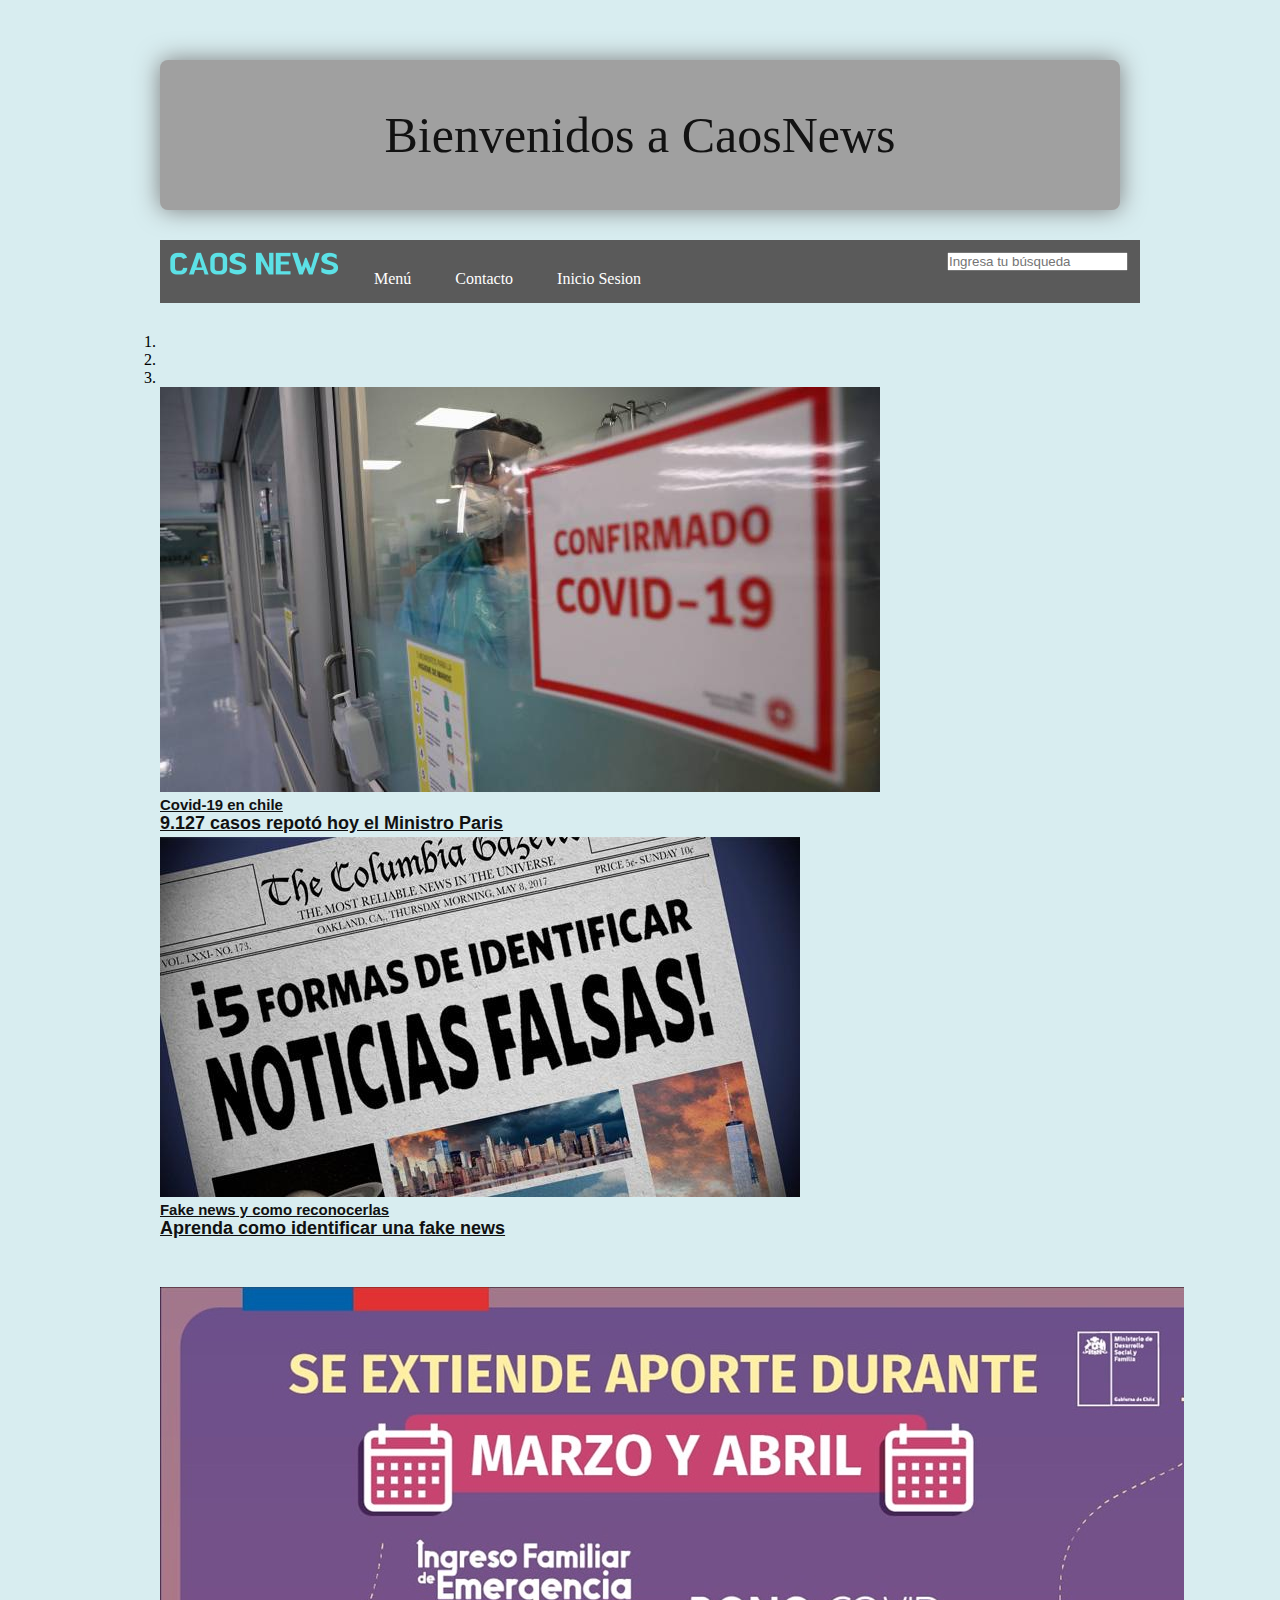
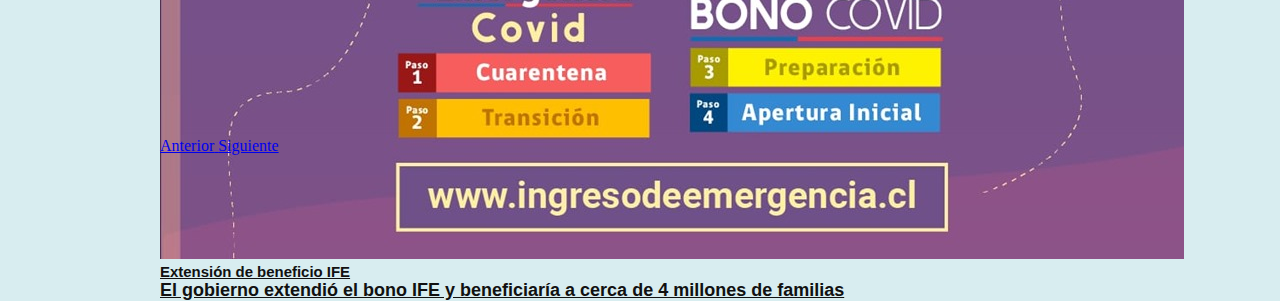
<file: CaosNews/index.html>
<!DOCTYPE html>
<html lang="es">

<head>
    <meta charset="UTF-8">
    <meta http-equiv="X-UA-Compatible" content="IE=edge">
    <meta name="viewport" content="width=device-width, initial-scale=1.0">
    <title>Caos News</title>
    <link rel="stylesheet" href="https://cdn.jsdelivr.net/npm/bootstrap@4.5.3/dist/css/bootstrap.min.css"
    integrity="sha384-TX8t27EcRE3e/ihU7zmQxVncDAy5uIKz4rEkgIXeMed4M0jlfIDPvg6uqKI2xXr2" crossorigin="anonymous">
    <link rel="stylesheet" href="estilos.css">
</head>

<body>
    <div id="contenedor">
        <header id="Bienvenida">
            <h1>Bienvenidos a CaosNews</h1>
        </header>
        <nav class="navegacion">
            <ul class="menu">
                <a href="index.html"><img src="logo.png"/></a>
                <li><a href="#">Menú</a>
                    <ul class="submenu">
                        <li><a href="#">Nuestros colaboradores</a></li>
                        <li><a href="#">Categorias</a></li>
                        <li><a href="#">Periodistas</a> </li>
                    </ul>
                </li>
                <li><a href="contacto_general.html">Contacto</a></li>
                <li><a href="inicio_sesion.html">Inicio Sesion</a></li>
                
                <div class="buscar">
                    <form method="get" action="/cgi-bin/prontus_search.cgi">
                        <input type="text" id="query" placeholder="Ingresa tu búsqueda" value="" name="search_texto">
                        <!-- <button type="submit" class="btn btn-default" id="boton_m"><span>::bebore ::after</span></button> -->
                    </form>
                </div>
            </ul>
        </nav>
    <div class="container">
    <div class= "row" >
        <div class="col-sm-12">
            <div id="carouselExampleCaptions" class="carousel slide" data-ride="carousel">
                <ol class="carousel-indicators">
                    <li data-target="#carouselExampleCaptions" data-slide-to="0" class="active"></li>
                    <li data-target="#carouselExampleCaptions" data-slide-to="1"></li>
                    <li data-target="#carouselExampleCaptions" data-slide-to="2"></li>
                </ol>
                <div class="carousel-inner">
                    <div class="carousel-item active">
                        <img src="noticia1.jpg" class="d-block w-100" alt="First slide">
                        <div class="carousel-caption d-none d-md-block">
                            <div>
                                <a href="noticia_casos_covid19.html" class="letter_enlaces">
                                <h5>Covid-19 en chile</h5>
                                <p>9.127 casos repotó hoy el Ministro Paris</p></a>
                            </div>
                        </div>
                    </div>
                    <div class="carousel-item">
                        <img src="noticia2.jpg" class="d-block w-100" alt="Second slide">
                        <div class="carousel-caption d-none d-md-block">
                            <div>
                                <a href="noticias_falsas.html" class="letter_enlaces">
                                <h5>Fake news y como reconocerlas</h5>
                                <p>Aprenda como identificar una fake news</p></a>                        </div>
                            </div>
                        </div>
                    <div class="carousel-item">
                        <img src="noticia3.jpg" class="d-block w-100" alt=" Third slide">
                        <div class="carousel-caption d-none d-md-block">
                            <div>
                                <a href="bono_covid.html" class="letter_enlaces">
                                <h5>Extensión de beneficio IFE</h5>
                                <p>El gobierno extendió el bono IFE y beneficiaría a cerca de 4 millones de familias</p></a>
                            </div>
                        </div>
                    </div>
                </div>
                <a class="carousel-control-prev" href="#carouselExampleCaptions" role="button" data-slide="prev">
                    <span class="carousel-control-prev-icon" aria-hidden="true"></span>
                    <span class="sr-only">Anterior</span>
                </a>
                <a class="carousel-control-next" href="#carouselExampleCaptions" role="button" data-slide="next">
                    <span class="carousel-control-next-icon" aria-hidden="true"></span>
                    <span class="sr-only">Siguiente</span>
                </a>
            </div>
        </div>
    </div>
    </div>
    
    <script src="https://code.jquery.com/jquery-3.5.1.slim.min.js"
        integrity="sha384-DfXdz2htPH0lsSSs5nCTpuj/zy4C+OGpamoFVy38MVBnE+IbbVYUew+OrCXaRkfj"
        crossorigin="anonymous"></script>
    <script src="https://cdn.jsdelivr.net/npm/popper.js@1.16.1/dist/umd/popper.min.js"
        integrity="sha384-9/reFTGAW83EW2RDu2S0VKaIzap3H66lZH81PoYlFhbGU+6BZp6G7niu735Sk7lN"
        crossorigin="anonymous"></script>
    <script src="https://cdn.jsdelivr.net/npm/bootstrap@4.5.3/dist/js/bootstrap.min.js"
        integrity="sha384-w1Q4orYjBQndcko6MimVbzY0tgp4pWB4lZ7lr30WKz0vr/aWKhXdBNmNb5D92v7s"
        crossorigin="anonymous"></script>
</body>

</html>
</file>
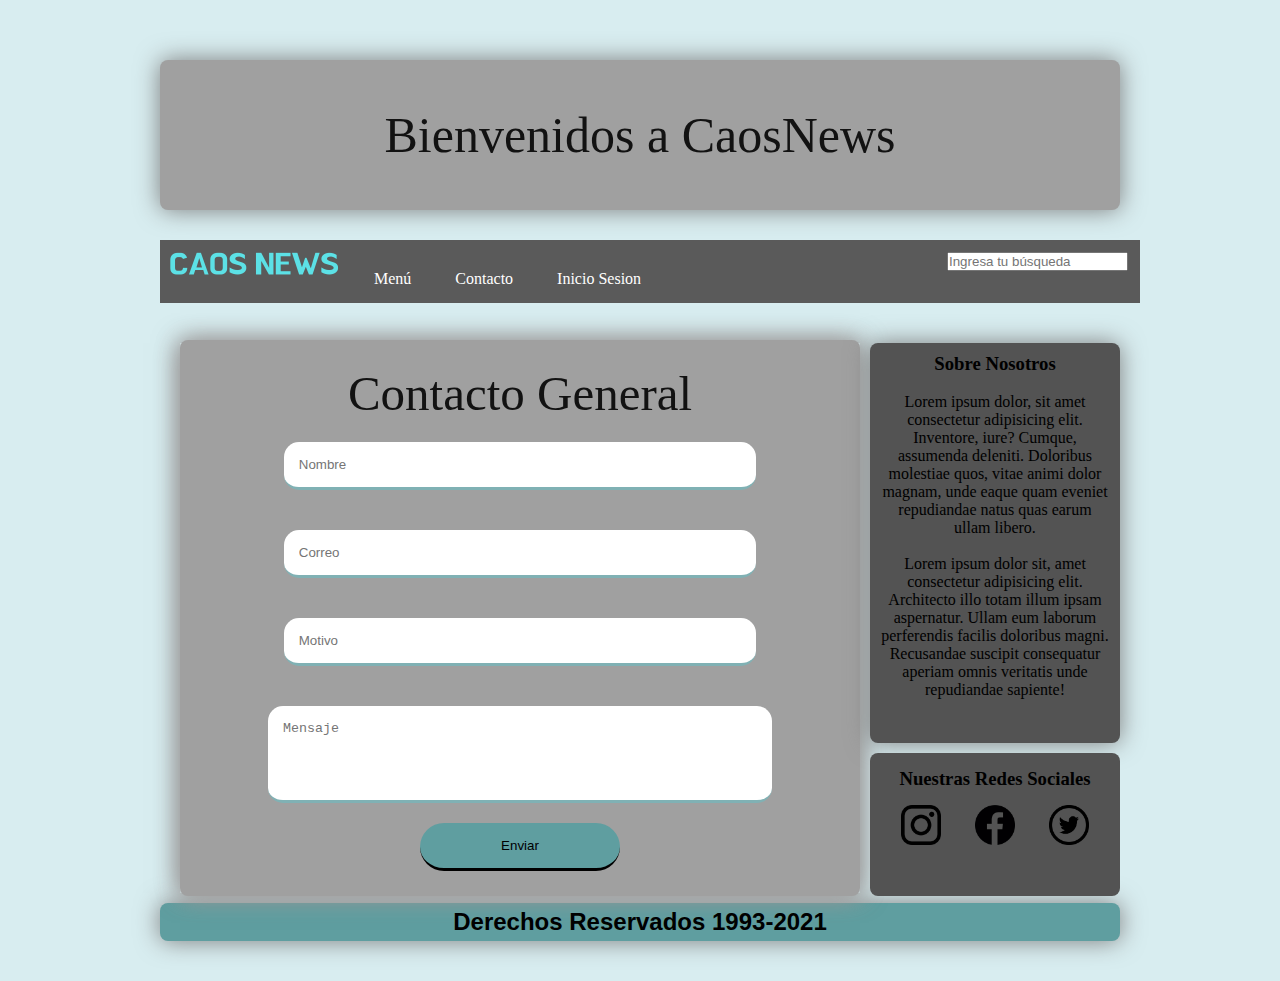
<file: CaosNews/contacto_general.html>
<!DOCTYPE html>
<html lang="es">

<head>
    <meta charset="UTF-8">
    <meta http-equiv="X-UA-Compatible" content="IE=edge">
    <meta name="viewport" content="width=device-width, initial-scale=1.0">
    <title>Contacto General</title>
    <link rel="stylesheet" href="https://cdn.jsdelivr.net/npm/bootstrap@4.5.3/dist/css/bootstrap.min.css"
    integrity="sha384-TX8t27EcRE3e/ihU7zmQxVncDAy5uIKz4rEkgIXeMed4M0jlfIDPvg6uqKI2xXr2" crossorigin="anonymous">
    <link rel="stylesheet" href="estilos.css">
</head>

<body>
    <div id="contenedor">
        <header id="Bienvenida">
            <h1>Bienvenidos a CaosNews</h1>
        </header>
        <nav class="navegacion">
            <ul class="menu">
                <a href="index.html"><img src="logo.png"/></a>
                <li><a href="#">Menú</a>
                    <ul class="submenu">
                        <li><a href="#">Nuestros colaboradores</a></li>
                        <li><a href="#">Categorias</a></li>
                        <li><a href="#">Periodistas</a> </li>
                    </ul>
                </li>
                <li><a href="#">Contacto</a></li>
                <li><a href="inicio_sesion.html">Inicio Sesion</a></li>

                <div class="buscar">
                    <form method="get" action="/cgi-bin/prontus_search.cgi">
                        <input type="text" id="query" placeholder="Ingresa tu búsqueda" value="" name="search_texto">
                        <!-- <button type="submit" class="btn btn-default" id="boton_m"><span>::bebore ::after</span></button> -->
                    </form>
                </div>
            </ul>
        </nav>
        <section id="contenido">
            <form >
                <h1>Contacto General</h1>
                <input type="text" placeholder="Nombre">
                <input type="text" placeholder="Correo">
                <input type="text" placeholder="Motivo">
                <textarea placeholder="Mensaje"></textarea>
                <button>Enviar</button>
            </form>
        </section>
        <aside id=sobre_nosotros>
            <h3>Sobre Nosotros</h3><br>
            <p>Lorem ipsum dolor, sit amet consectetur adipisicing elit. Inventore, iure? Cumque, assumenda deleniti.
                Doloribus molestiae quos, vitae animi dolor magnam, unde eaque quam eveniet repudiandae natus quas earum
                ullam libero. <br><br> Lorem ipsum dolor sit, amet consectetur adipisicing elit. Architecto illo
                totam illum ipsam aspernatur. Ullam eum laborum perferendis facilis doloribus magni. Recusandae suscipit
                consequatur aperiam omnis veritatis unde repudiandae sapiente!</p>
        </aside>
        <aside id=redes_sociales>
            <h3>Nuestras Redes Sociales</h3>
            <img src="87390.png" alt="instagram">
            <img src="logotipo-circular-de-facebook.png" alt="facebook">
            <img src="pngegg.png" alt="twitter">
        </aside>
        <footer>
            <h2>Derechos Reservados 1993-2021</h2>
        </footer>
    </div>
</body>

</html>
</file>
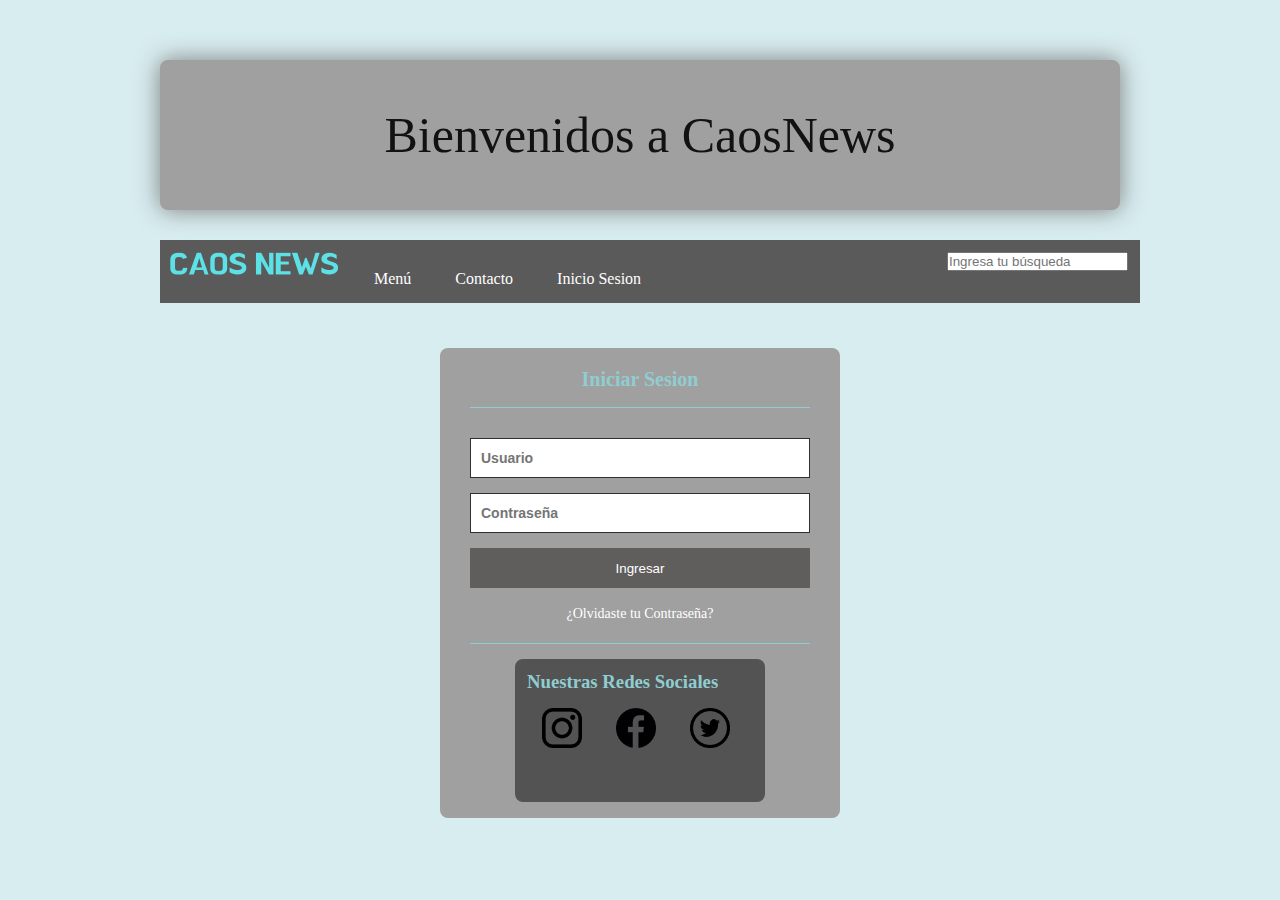
<file: CaosNews/inicio_sesion.html>
<!DOCTYPE html>
<html lang="es">

<head>
    <meta charset="UTF-8">
    <meta http-equiv="X-UA-Compatible" content="IE=edge">
    <meta name="viewport" content="width=device-width, initial-scale=1.0">
    <title>Iniciar Sesion</title>
    <link rel="stylesheet" href="https://cdn.jsdelivr.net/npm/bootstrap@4.5.3/dist/css/bootstrap.min.css"
    integrity="sha384-TX8t27EcRE3e/ihU7zmQxVncDAy5uIKz4rEkgIXeMed4M0jlfIDPvg6uqKI2xXr2" crossorigin="anonymous">
    <link rel="stylesheet" href="estilos.css">
</head>

<body>
    <div id="contenedor">
        <header id="Bienvenida">
            <h1>Bienvenidos a CaosNews</h1>
        </header>
        <nav class="navegacion">
            <ul class="menu">
                <a href="index.html"><img src="logo.png"></a>
                <li><a href="#">Menú</a>
                    <ul class="submenu">
                        <li><a href="#">Nuestros colaboradores</a></li>
                        <li><a href="#">Categorias</a></li>
                        <li><a href="#">Periodistas</a> </li>
                    </ul>
                </li>
                <li><a href="contacto_general.html">Contacto</a></li>
                <li><a href="#">Inicio Sesion</a></li>

                <div class="buscar">
                    <form method="get" action="/cgi-bin/prontus_search.cgi">
                        <input type="text" id="query" placeholder="Ingresa tu búsqueda" value="" name="search_texto">
                        <!-- <button type="submit" class="btn btn-default" id="boton_m"><span>::bebore ::after</span></button> -->
                    </form>
                </div>
            </ul>
        </nav>
    <section class="inicio_sesion">
        <h5>Iniciar Sesion</h5>
        <input class="controls" type="text" name="usuario" value="" placeholder="Usuario">
        <input class="controls" type="password" name="contrasena" value="" placeholder="Contraseña">
        <input class="buttons" type="submit" name="" value="Ingresar">
        <p><a href="#">¿Olvidaste tu Contraseña?</a></p>
        <div>
            <h3>Nuestras Redes Sociales</h3>
            <img src="87390.png" alt="instagram">
            <img src="logotipo-circular-de-facebook.png" alt="facebook">
            <img src="pngegg.png" alt="twitter">
        </div>
    </section>
    </div>

    
</body>

</html>
</file>
<file: CaosNews/estilos.css>
*{
	margin: 0;
	padding: 0;
	-webkit-box-sizing: border-box;
	-moz-box-sizing: border-box;
	box-sizing: border-box;
}

body{
	background: #d8edf0;
    margin-top: 40px;
    margin-left: 100px;
    margin-right: 100px;
}

header{
	width: 100%;
}

.navegacion{
	width: 980px;
	margin: 30px auto;
	background: rgb(90, 90, 90);
}

.navegacion ul{
	list-style: none;
}
.logo img{
    margin: 10px auto;
    position: absolute;
}
.menu > li{
	position: relative;
	display: inline-block;
}

.menu > li > a{
	display: block;
	padding: 15px 20px;
	color: #ffffff;
	font-family: 'Open sans';
	text-decoration: none;
    text-align: center;
}

.menu li a:hover{
	color: #CE7D35;
	transition: all .3s;
}

.buscar{
    float: right;
    margin: 12px;
}

/* Submenu*/

.submenu{
	position: absolute;
	background: #333333;
	width: 150%;
	visibility: hidden;
	opacity: 0;
	transition: opacity 1.5s;
}
.submenu li a{
	display: block;
	padding: 15px;
	color: #fff;
	font-family: 'Open sans';
	text-decoration: none;
}
.menu li:hover .submenu{
	visibility: visible;
	opacity: 1;
}
.carousel-item {
	height: 450px;
}

/*contacto general*/
#contenido{
    display: flex;
    width: 90%;
    height: 80vh;
    justify-content: center;
    align-items: center;
    margin: 20px;      
}
#contenido form{
    display: flex;
    flex-flow: column; 
    width: 101%;
    height: 101%;
    padding: 25px;
    justify-content: center;
    align-items: center;
    box-shadow: rgb(168, 165, 165) 0px 0px 25px;
    background-color: rgb(160, 160, 160);
    border-radius: 8px;
}
section form input{
    border: none;
    resize: none;
    outline: none;
    padding: 15px;
    width: 75%;
    margin: 20px;
    transition: all 300ms;
    border-bottom: 3px solid rgb(128, 177, 180);
    border-radius: 15px;
}
button{
    border: none;
    outline: none;
    background-color: cadetblue;
    padding: 15px;
    width: 200px;
    border-radius: 80px;
    border-bottom: 3px solid rgb(0, 0, 0);

}
textarea{
    border: none;
    outline: none;
    resize: none;
    width: 80%;
    height: 50%;
    padding: 15px;
    margin: 20px;
    transition: all 300ms;
    border-bottom: 3px solid rgb(128, 177, 180);
    border-radius: 15px;
    outline: none;
}
/*contacto general*/

/*añadidos*/
#contenedor{
    width: 1000px;
    margin: auto;
    margin-top: 20px;
    margin-bottom: 20px;
    padding: 20px;
}
#Bienvenida{
    height: 150px;
    background-color: rgb(160, 160, 160);
    border-radius: 8px;
    box-shadow: rgb(124, 124, 124) 0px 0px 25px;
   
}
#Bienvenida h1{
    font-size: 50px;
    text-align: center;
    line-height: 150px;
    font-family: 'Times New Roman', Times, serif;
}
#contenido{
    width: 680px;
    height: 550px;
    float: left;
    margin-top: 10px;
    margin-right: 10px;
    margin-bottom: 10px;
    box-shadow: rgb(124, 124, 124) 0px 0px 25px;
}
#sobre_nosotros{
    width: 250px;
    height: 400px;
    background-color: rgb(83, 83, 83);
    margin-top: 10px;
    float: right;
    border-radius: 8px;
    padding: 10px;
    font-family: 'Times New Roman', Times, serif;
    box-shadow: rgb(124, 124, 124) 0px 0px 25px;
}
#redes_sociales{
    width: 250px;
    height: 143px;
    background-color: rgb(83, 83, 83);
    margin-top: 10px;
    float: right;
    border-radius: 8px;
    padding: 15px;
    text-align: center;
}
footer{
    background-color: cadetblue;
    clear: both;
    border-radius: 8px;
    box-shadow: rgb(124, 124, 124) 0px 0px 25px;
    padding: 5px;

}
footer h2{
    font-family: Arial, Helvetica, sans-serif;
    text-align: center;
}
aside p{
    text-align: center;
    font-family: 'Times New Roman', Times, serif;
}
aside h3{
    text-align: center;
    font-family: 'Times New Roman', Times, serif;
}
aside img{
    width: 40px;
    margin: 15px;
}
/*añadidos*/

/*inicio sesion*/

.inicio_sesion{
    width: 400px;
    height: 470px;
    background-color: rgb(160, 160, 160);
    margin: auto;
    margin-top: 45px;
    box-shadow: black;
    padding: 20px 30px;
    border-top: rgb(70, 70, 202);
    color: rgb(144, 205, 209);
    border-radius: 8px;
}
.inicio_sesion h5{
    margin: 0;
    text-align: center;
    height: 40px;
    margin-bottom: 30px;
    border-bottom: 1px solid;
    font-size: 20px;
}
.controls{
    width: 100%;
    border: 1px solid rgb(48, 47, 46);
    margin-bottom: 15px;
    padding: 11px 10px;
    background-color: rgb(255, 255, 255);
    font-size: 14px;
    font-weight: bold;
}
.buttons{
    width: 100%;
    height: 40px;
    background-color: rgb(95, 94, 92);
    border: none;
    color: white;
    margin-bottom: 16px;
}
.inicio_sesion p{
    height: 40px;
    text-align: center;
    border-bottom: 1px solid;
}
.inicio_sesion a{
    color: white;
    text-decoration: none;
    font-size: 14px;
}
.inicio_sesion a:hover{
    text-decoration: underline;
}
section div{
    width: 250px;
    height: 143px;
    background-color: rgb(83, 83, 83);
    margin-top: 15px;
    margin-left: 45px;
    border-radius: 8px;
    padding: 12px;
}
section div img{
    width: 40px;
    margin: 15px;
}

/*Sección de Noticias*/
#articulo ul.tag-fecha {
    display: block;
    margin-bottom: 10px;
}

.letter_enlaces{
    background-color: #7272716e;
    font-family: Arial, Helvetica, sans-serif;
    color: rgb(17, 17, 17);
    font-size: 18px;
    font-weight: bold;
}

.letter_title{
    font-size: 28px;
    line-height: 1.14;
    margin-bottom: 24px;
}

.sub_title {
    font-size: 18px;
    line-height: 1.33;
    color: #717171;
    font-family: Roboto,sans-serif;
}

h1{
    font-family: Playfair,Garamond,"Hoefler Text","Times New Roman",Times,serif;
    color: #121212;
    font-size: 49px;
    font-weight: normal;
    margin: 0;
}
</file>
